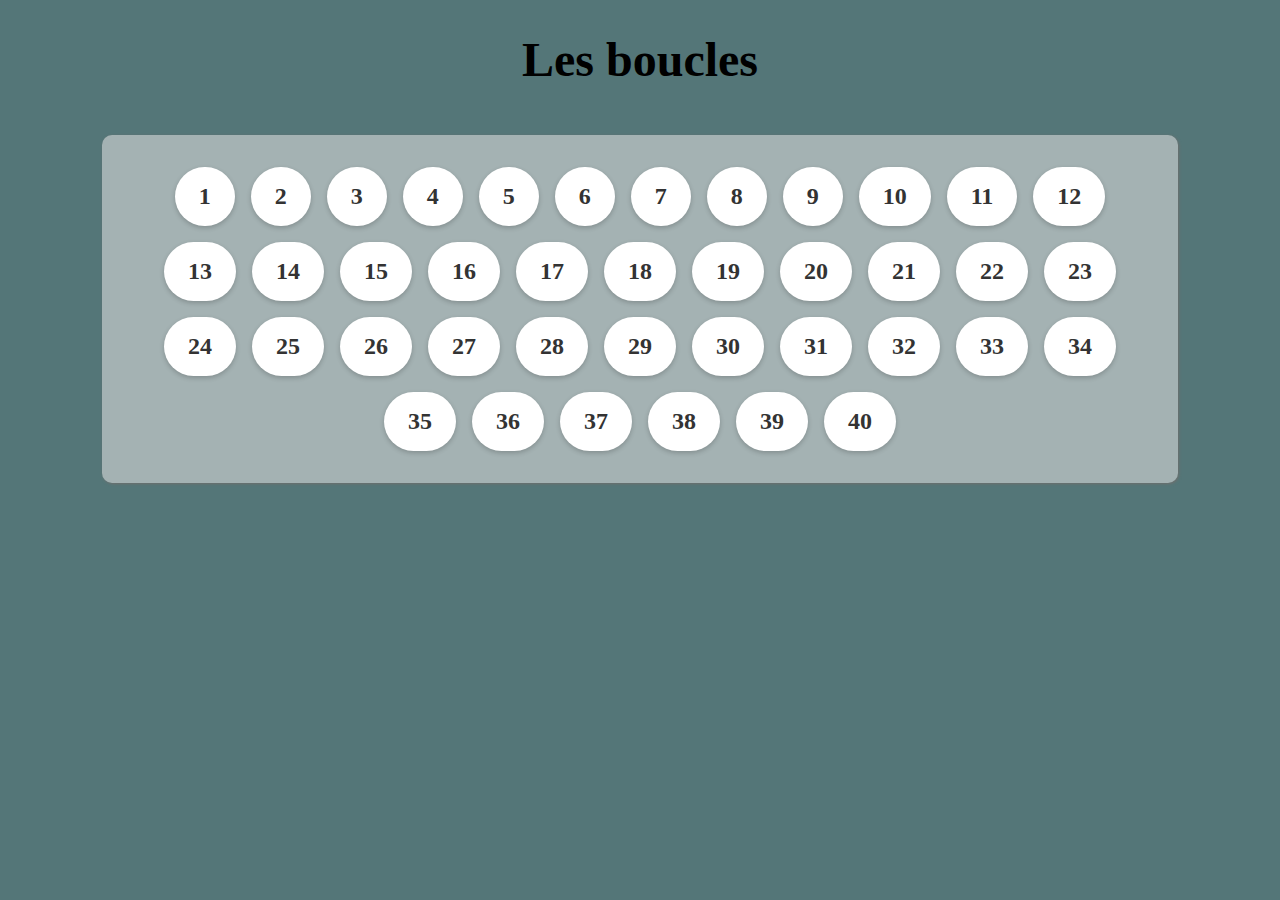
<file: 1-while-&-do-while/index.html>
<!DOCTYPE html>
<html lang="fr">
<head>
    <meta charset="UTF-8">
    <meta name="viewport" content="width=device-width, initial-scale=1.0">
    <link rel="stylesheet" href="style.css">
    <title>Document</title>
</head>
<body>
    <h1>Les boucles</h1>
    <div class="container">
        
    </div>

    <script src="code.js"></script>
</body>
</html>
</file>
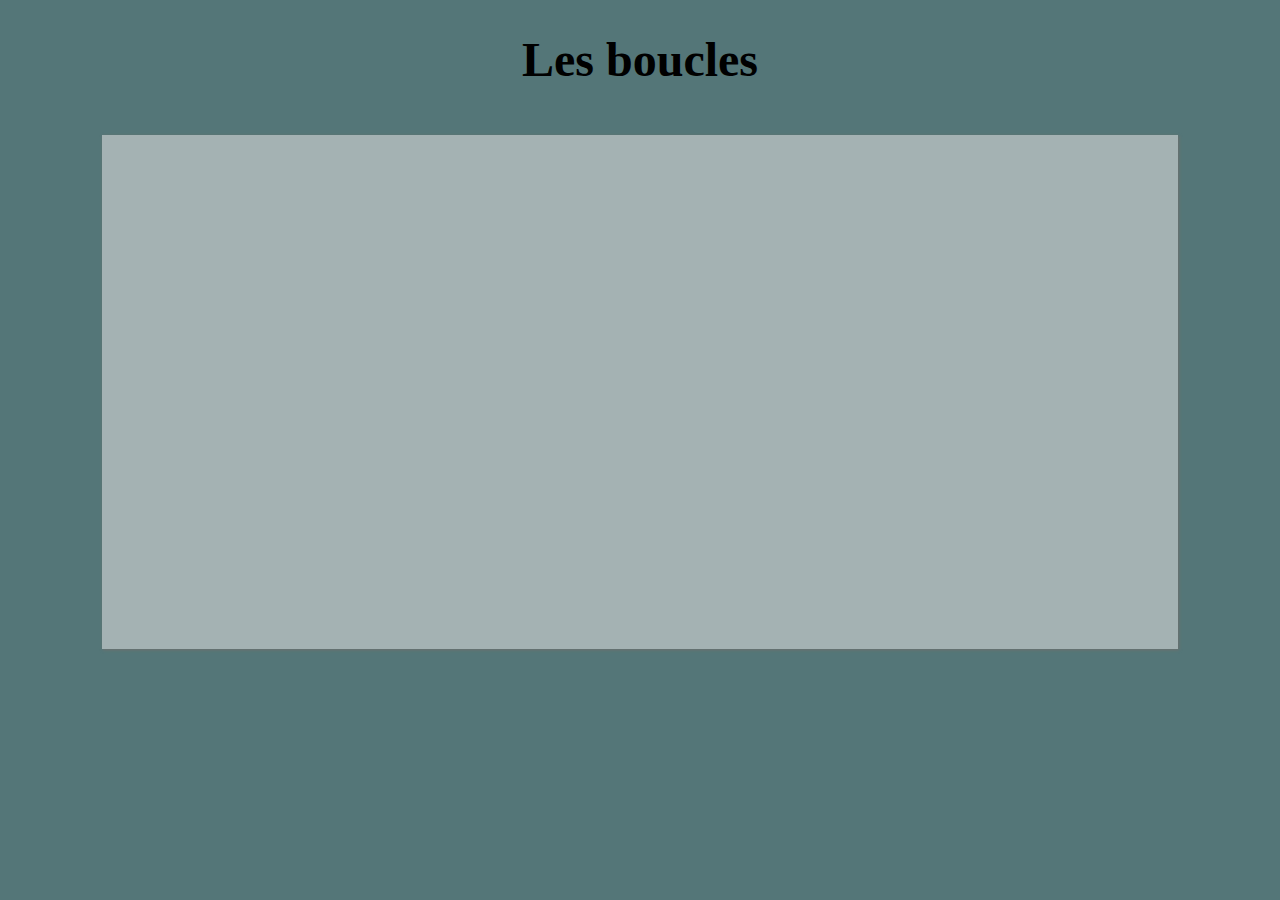
<file: 2-for/index.html>
<!DOCTYPE html>
<html lang="fr">
<head>
    <meta charset="UTF-8">
    <meta name="viewport" content="width=device-width, initial-scale=1.0">
    <link rel="stylesheet" href="style.css">
    <title>Document</title>
</head>
<body>
    <h1>Les boucles</h1>
    <div class="container">

    </div>

    <script src="code.js"></script>
</body>
</html>
</file>
<file: 1-while-&-do-while/style.css>
body {
    background-color: #547678;
}

.container{
    background-color: rgba(220, 220, 220, 0.594);
    height: auto;
    width: 80%;
    margin: 3rem auto;
    display: flex;
    justify-content: center;
    align-items: center;
    flex-wrap: wrap;
    gap: 1rem;
    padding: 2rem;
    box-shadow: 1px 1px 3px rgb(111, 111, 109);
    border-radius: 10px;
}

h1{
    display: flex;
    justify-content: center;
    align-items: center;
    font-size: 3rem;
}

.container p {
    background-color: #fff;
    padding: 1rem 1.5rem;
    border-radius: 50px;
    box-shadow: 0 2px 5px rgba(0, 0, 0, 0.2);
    font-size: 1.5rem;
    font-weight: bold;
    color: #333;
    margin: 0;
}
</file>
<file: 2-for/style.css>
body {
    background-color: #547678;
}

.container{
    background-color: rgba(220, 220, 220, 0.594);
    height: 50vh;
    width: 80%;
    margin: 3rem auto;
    display: flex;
    justify-content: center;
    align-items: center;
    padding: 2rem;
    box-shadow: 1px 1px 3px rgb(111, 111, 109);
}

h1{
    display: flex;
    justify-content: center;
    align-items: center;
    font-size: 3rem;
}
</file>
